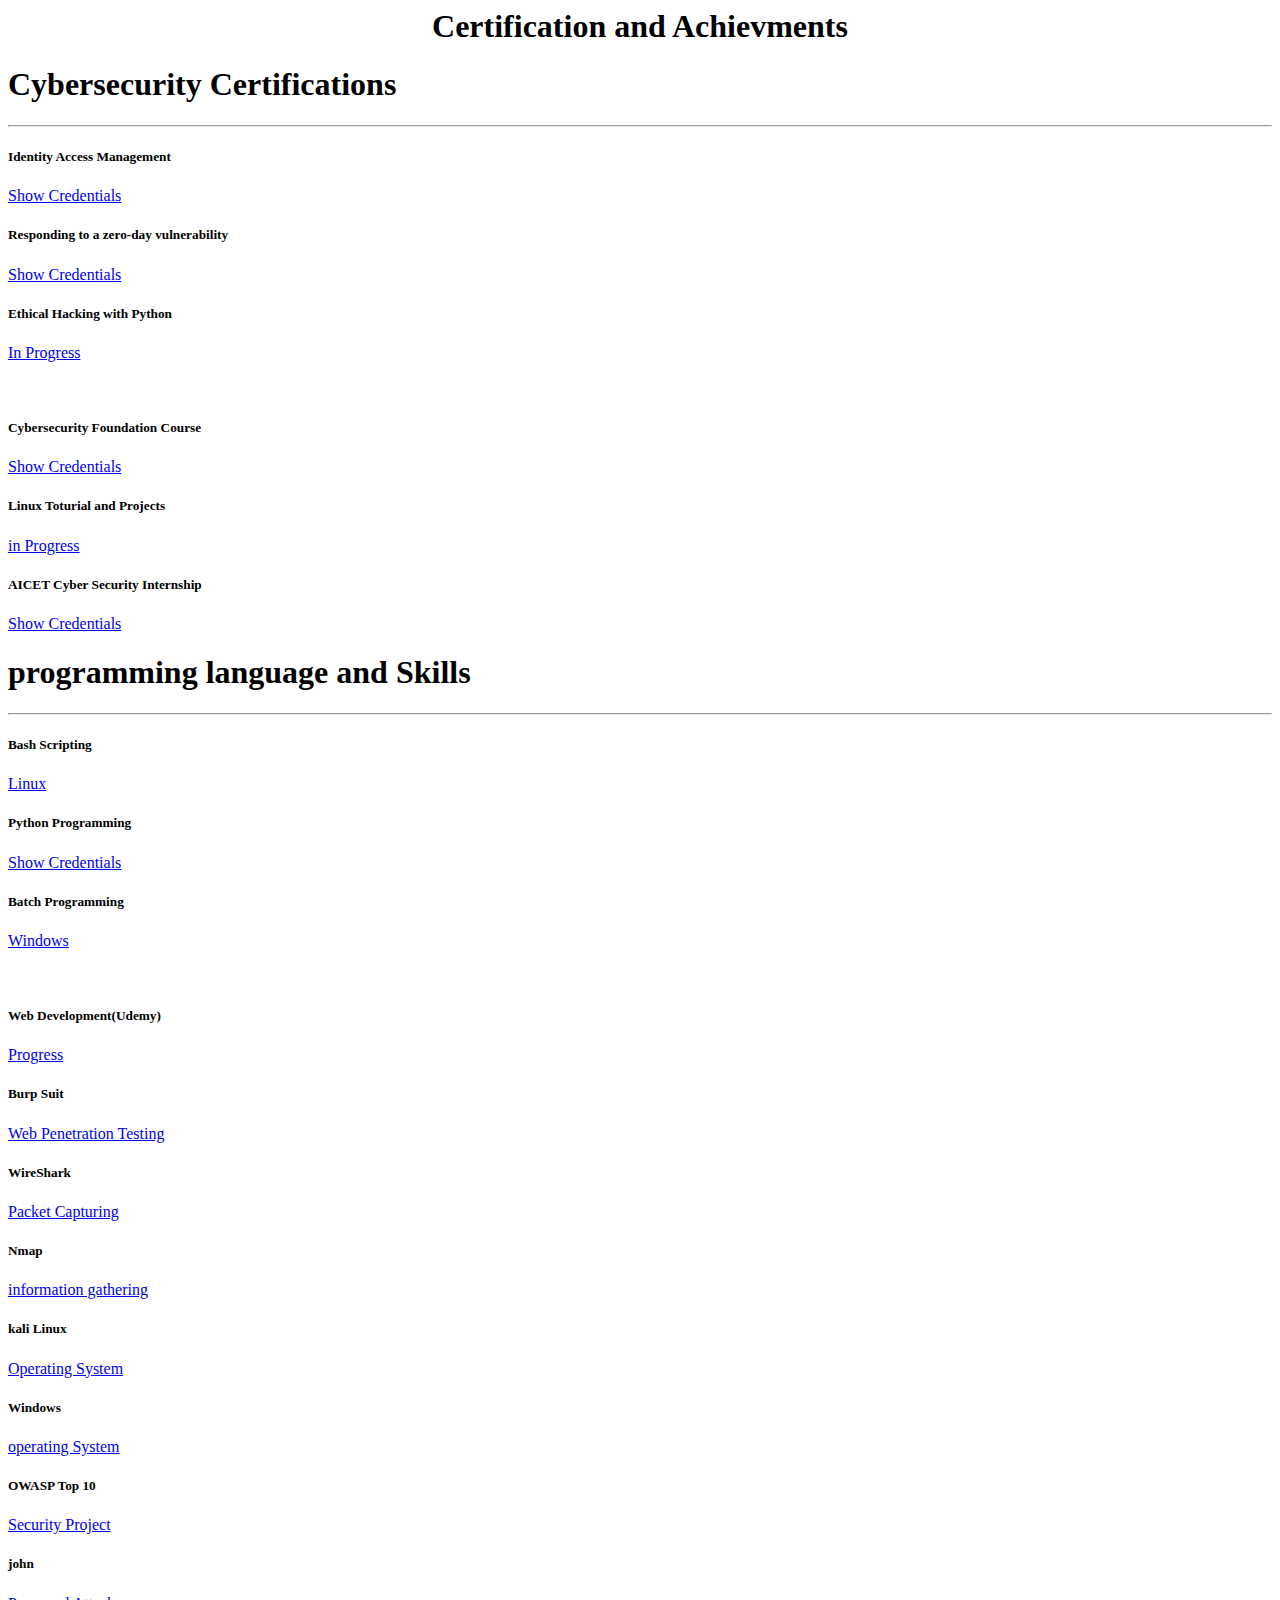
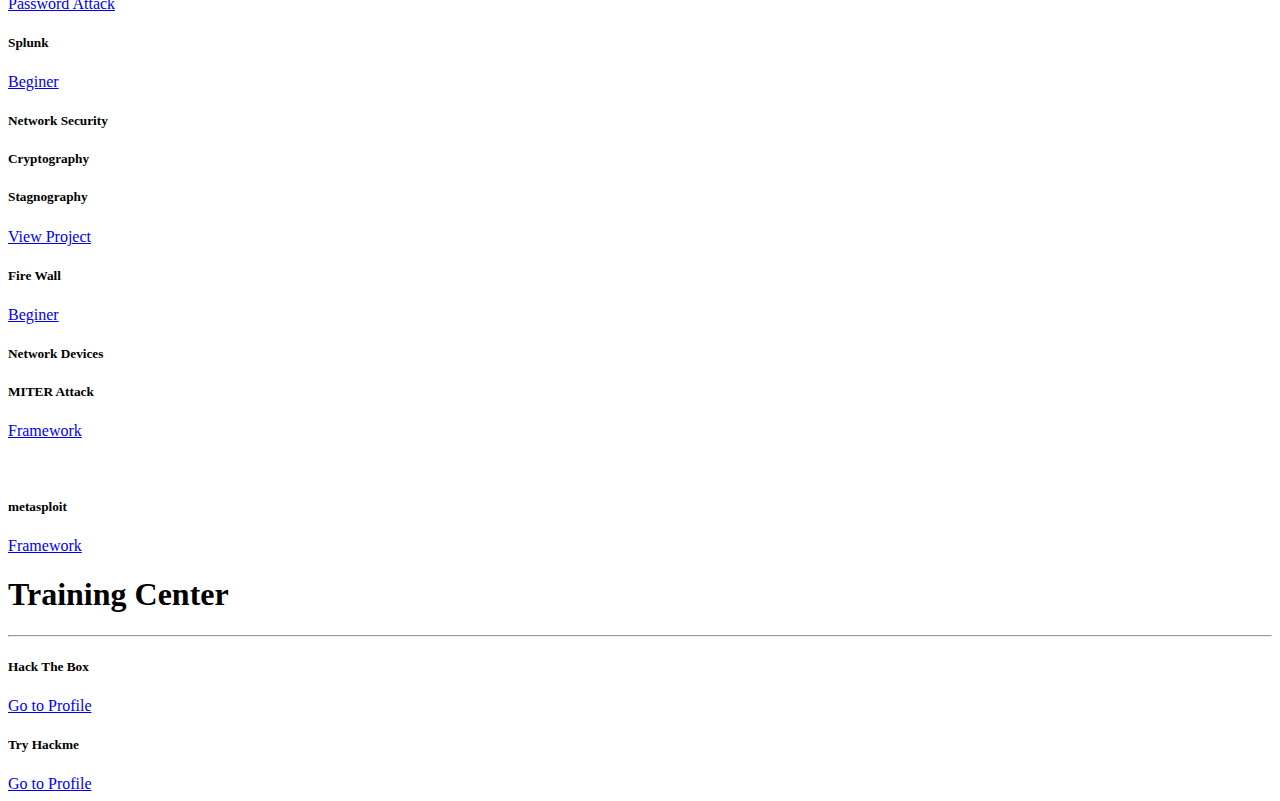
<file: certifications.html>
<html>
    <head>
        <title>Certification and Achievments
            </title>
            <link href="https://cdn.jsdelivr.net/npm/bootstrap@5.0.2/dist/css/bootstrap.min.css" rel="stylesheet" integrity="sha384-EVSTQN3/azprG1Anm3QDgpJLIm9Nao0Yz1ztcQTwFspd3yD65VohhpuuCOmLASjC" crossorigin="anonymous">
            <link rel="preconnect" href="https://fonts.googleapis.com">
            <link rel="preconnect" href="https://fonts.gstatic.com" crossorigin>
            <link href="https://fonts.googleapis.com/css2?family=Dancing+Script:wght@600&display=swap" rel="stylesheet">
            <link rel="stylesheet" href="https://cdnjs.cloudflare.com/ajax/libs/font-awesome/4.7.0/css/font-awesome.min.css">
            </head>
        <body>
            <center><h1>Certification and Achievments</h1></center>
          <section class="Services py-5 bg-light" id="seo">
            <div class="container">
            <div class="text-center my-5">
            <h1>Cybersecurity<span class="text-primary"> Certifications</span></h1>
            <hr class="w-25 m-auto">
            </div>
            <div class="row">
            <div class="col-sm-12 col-md-4 col-lg-4 col-12">
             <div class="card">
                <div class="card-body">
                  <h5 class="card-title">Identity Access Management</h5>
                  <p class="card-text"></p>
                  <a href="Tata Consultancy Services _completion_certificate.pdf" class="btn btn-primary">Show Credentials</a>
                </div>
              </div>
            </div>
               
            <div class="col-sm-12 col-md-4 col-lg-4 col-12">
            <div class="card bg-primary text-white">
                <div class="card-body">
                  <h5 class="card-title">Responding to a zero-day vulnerability</h5>
                  <p class="card-text"></p>
                  <a href="AIG_completion_certificate.pdf" class="btn btn-primary">Show Credentials</a>
                </div>
              </div>
            </div>
            <div class="col-sm-12 col-md-4 col-lg-4 col-12">
            <div class="card">
                <div class="card-body">
                  <h5 class="card-title">Ethical Hacking with Python</h5>
                  <p class="card-text"></p>
                  <a href="####" class="btn btn-primary">In Progress</a>
                </div>
              </div>
            </div>
        </div>
                <br><br>
                 <div class="row">
            <div class="col-sm-12 col-md-4 col-lg-4 col-12">
             <div class="card">
                <div class="card-body">
                  <h5 class="card-title">Cybersecurity Foundation Course </h5>
                  <p class="card-text"></p>
                  <a href="Completion Certificate _ SkillsBuild.pdf" class="btn btn-primary">Show Credentials</a>
                </div>
              </div>
            </div>
                       <div class="col-sm-12 col-md-4 col-lg-4 col-12">
            <div class="card bg-primary text-white">
                <div class="card-body">
                  <h5 class="card-title">Linux Toturial and Projects</h5>
                  <p class="card-text"></p>
                  <a href="####" class="btn btn-primary">in Progress</a>
                </div>
              </div>
            </div>
            <div class="col-sm-12 col-md-4 col-lg-4 col-12">
            <div class="card bg-primary text-white">
                <div class="card-body">
                  <h5 class="card-title">AICET Cyber Security Internship</h5>
                  <p class="card-text"></p>
                  <a href="AICTE B4 PL 1-2000-948.pdf" class="btn btn-primary">Show Credentials</a>
                </div>
              </div>
            </div>
        </div>
    </section>
        <section class="Services py-5 bg-light" id="seo">
            <div class="container">
            <div class="text-center my-5">
            <h1>programming language<span class="text-primary"> and Skills</span></h1>
            <hr class="w-25 m-auto">
            </div>
            <div class="row">
            <div class="col-sm-12 col-md-4 col-lg-4 col-12">
             <div class="card">
                <div class="card-body">
                  <h5 class="card-title">Bash Scripting</h5>
                  <p class="card-text"></p>
                  <a href="#######" class="btn btn-primary">Linux </a>
                </div>
              </div>
            </div>
            <div class="col-sm-12 col-md-4 col-lg-4 col-12">
            <div class="card bg-primary text-white">
                <div class="card-body">
                  <h5 class="card-title">Python Programming</h5>
                  <p class="card-text"></p>
                  <a href="####" class="btn btn-primary">Show Credentials</a>
                </div>
              </div>
            </div>
                 <div class="col-sm-12 col-md-4 col-lg-4 col-12">
            <div class="card bg-primary text-white">
                <div class="card-body">
                  <h5 class="card-title">Batch Programming</h5>
                  <p class="card-text"></p>
                  <a href="####" class="btn btn-primary">Windows</a>
                </div>
              </div>
            </div>
                </div><br><br>
                <div class="row">
            <div class="col-sm-12 col-md-4 col-lg-4 col-12">
            <div class="card">
                <div class="card-body">
                  <h5 class="card-title">Web Development(Udemy)</h5>
                  <p class="card-text"></p>
                  <a href="#####" class="btn btn-primary">Progress</a>
                </div>
              </div>
            </div>
            <div class="col-sm-12 col-md-4 col-lg-4 col-12">
                <div class="card">
                    <div class="card-body">
                      <h5 class="card-title">Burp Suit</h5>
                      <p class="card-text"></p>
                      <a href="######" class="btn btn-primary">Web Penetration Testing</a>
                    </div>
                  </div>
                </div>
                 <div class="col-sm-12 col-md-4 col-lg-4 col-12">
                    <div class="card">
                        <div class="card-body">
                          <h5 class="card-title">WireShark</h5>
                          <p class="card-text"></p>
                          <a href="####" class="btn btn-primary">Packet Capturing</a>
                        </div>
                      </div>
                    </div>

                    <div class="col-sm-12 col-md-4 col-lg-4 col-12">
                      <div class="card">
                          <div class="card-body">
                            <h5 class="card-title">Nmap</h5>
                            <p class="card-text"></p>
                            <a href="####" class="btn btn-primary">information gathering</a>
                          </div>
                        </div>
                      </div><div class="col-sm-12 col-md-4 col-lg-4 col-12">
                        <div class="card">
                            <div class="card-body">
                              <h5 class="card-title">kali Linux</h5>
                              <p class="card-text"></p>
                              <a href="####" class="btn btn-primary">Operating System</a>
                            </div>
                          </div>
                        </div>
                        <div class="col-sm-12 col-md-4 col-lg-4 col-12">
                          <div class="card">
                              <div class="card-body">
                                <h5 class="card-title">Windows</h5>
                                <p class="card-text"></p>
                                <a href="####" class="btn btn-primary">operating System</a>
                              </div>
                            </div>
                          </div>
                          <div class="col-sm-12 col-md-4 col-lg-4 col-12">
                            <div class="card">
                                <div class="card-body">
                                  <h5 class="card-title">OWASP Top 10</h5>
                                  <p class="card-text"></p>
                                  <a href="####" class="btn btn-primary">Security Project</a>
                                </div>
                              </div>
                            </div>
                            <div class="col-sm-12 col-md-4 col-lg-4 col-12">
                              <div class="card">
                                  <div class="card-body">
                                    <h5 class="card-title">john</h5>
                                    <p class="card-text"></p>
                                    <a href="####" class="btn btn-primary">Password Attack</a>
                                  </div>
                                </div>
                              </div>
                              <div class="col-sm-12 col-md-4 col-lg-4 col-12">
                                <div class="card">
                                    <div class="card-body">
                                      <h5 class="card-title">Splunk</h5>
                                      <p class="card-text"></p>
                                      <a href="####" class="btn btn-primary">Beginer</a>
                                    </div>
                                  </div>
                                </div>
                                <div class="col-sm-12 col-md-4 col-lg-4 col-12">
                                  <div class="card">
                                      <div class="card-body">
                                        <h5 class="card-title">Network Security</h5>
                                        <p class="card-text"></p>
                                        <a href="####" class="btn btn-primary"></a>
                                      </div>
                                    </div>
                                  </div>
                                  <div class="col-sm-12 col-md-4 col-lg-4 col-12">
                                    <div class="card">
                                        <div class="card-body">
                                          <h5 class="card-title">Cryptography</h5>
                                          <p class="card-text"></p>
                                          <a href="####" class="btn btn-primary"></a>
                                        </div>
                                      </div>
                                    </div>
                                    <div class="col-sm-12 col-md-4 col-lg-4 col-12">
                                      <div class="card">
                                          <div class="card-body">
                                            <h5 class="card-title">Stagnography</h5>
                                            <p class="card-text"></p>
                                            <a href="https://github.com/originzx/STEGNOGRAPHY_PROJECT
                                            " class="btn btn-primary">View Project</a>
                                          </div>
                                        </div>
                                      </div>
                                      <div class="col-sm-12 col-md-4 col-lg-4 col-12">
                                        <div class="card">
                                            <div class="card-body">
                                              <h5 class="card-title">Fire Wall</h5>
                                              <p class="card-text"></p>
                                              <a href="####" class="btn btn-primary">Beginer</a>
                                            </div>
                                          </div>
                                        </div>
                                        <div class="col-sm-12 col-md-4 col-lg-4 col-12">
                                          <div class="card">
                                              <div class="card-body">
                                                <h5 class="card-title">Network Devices</h5>
                                                <p class="card-text"></p>
                                                <a href="####" class="btn btn-primary"></a>
                                              </div>
                                            </div>
                                          </div>
                                          <div class="col-sm-12 col-md-4 col-lg-4 col-12">
                                            <div class="card">
                                                <div class="card-body">
                                                  <h5 class="card-title">MITER Attack </h5>
                                                  <p class="card-text"></p>
                                                  <a href="####" class="btn btn-primary">Framework</a>
                                                </div>
                                              </div>
                                            </div>
                </div><br><br>
                <div class="row">
             <div class="col-sm-12 col-md-4 col-lg-4 col-12">
                    <div class="card">
                        <div class="card-body">
                          <h5 class="card-title">metasploit</h5>
                          <p class="card-text"></p>
                          <a href="####" class="btn btn-primary">Framework</a>
                        </div>
                      </div>
                    </div>
                    
        </div>
    </section>
    <section class="Services py-5 bg-light" id="seo">
        <div class="container">
        <div class="text-center my-5">
        <h1>Training<span class="text-primary"> Center</span></h1>
        <hr class="w-25 m-auto">
        </div>
        <div class="row">
        <div class="col-sm-12 col-md-4 col-lg-4 col-12">
         <div class="card">
            <div class="card-body">
              <h5 class="card-title">Hack The Box </h5>
              <p class="card-text"></p>
              <a href="#####" class="btn btn-primary">Go to Profile</a>
            </div>
          </div>
        </div>
        <div class="col-sm-12 col-md-4 col-lg-4 col-12">
        <div class="card bg-primary text-white">
            <div class="card-body">
              <h5 class="card-title">Try Hackme</h5>
              <p class="card-text"></p>
              <a href="#####" class="btn btn-primary">Go to Profile</a>
            </div>
          </div>
        </div>
        
    </div>
</section>
            </body>
    </html>
</file>
